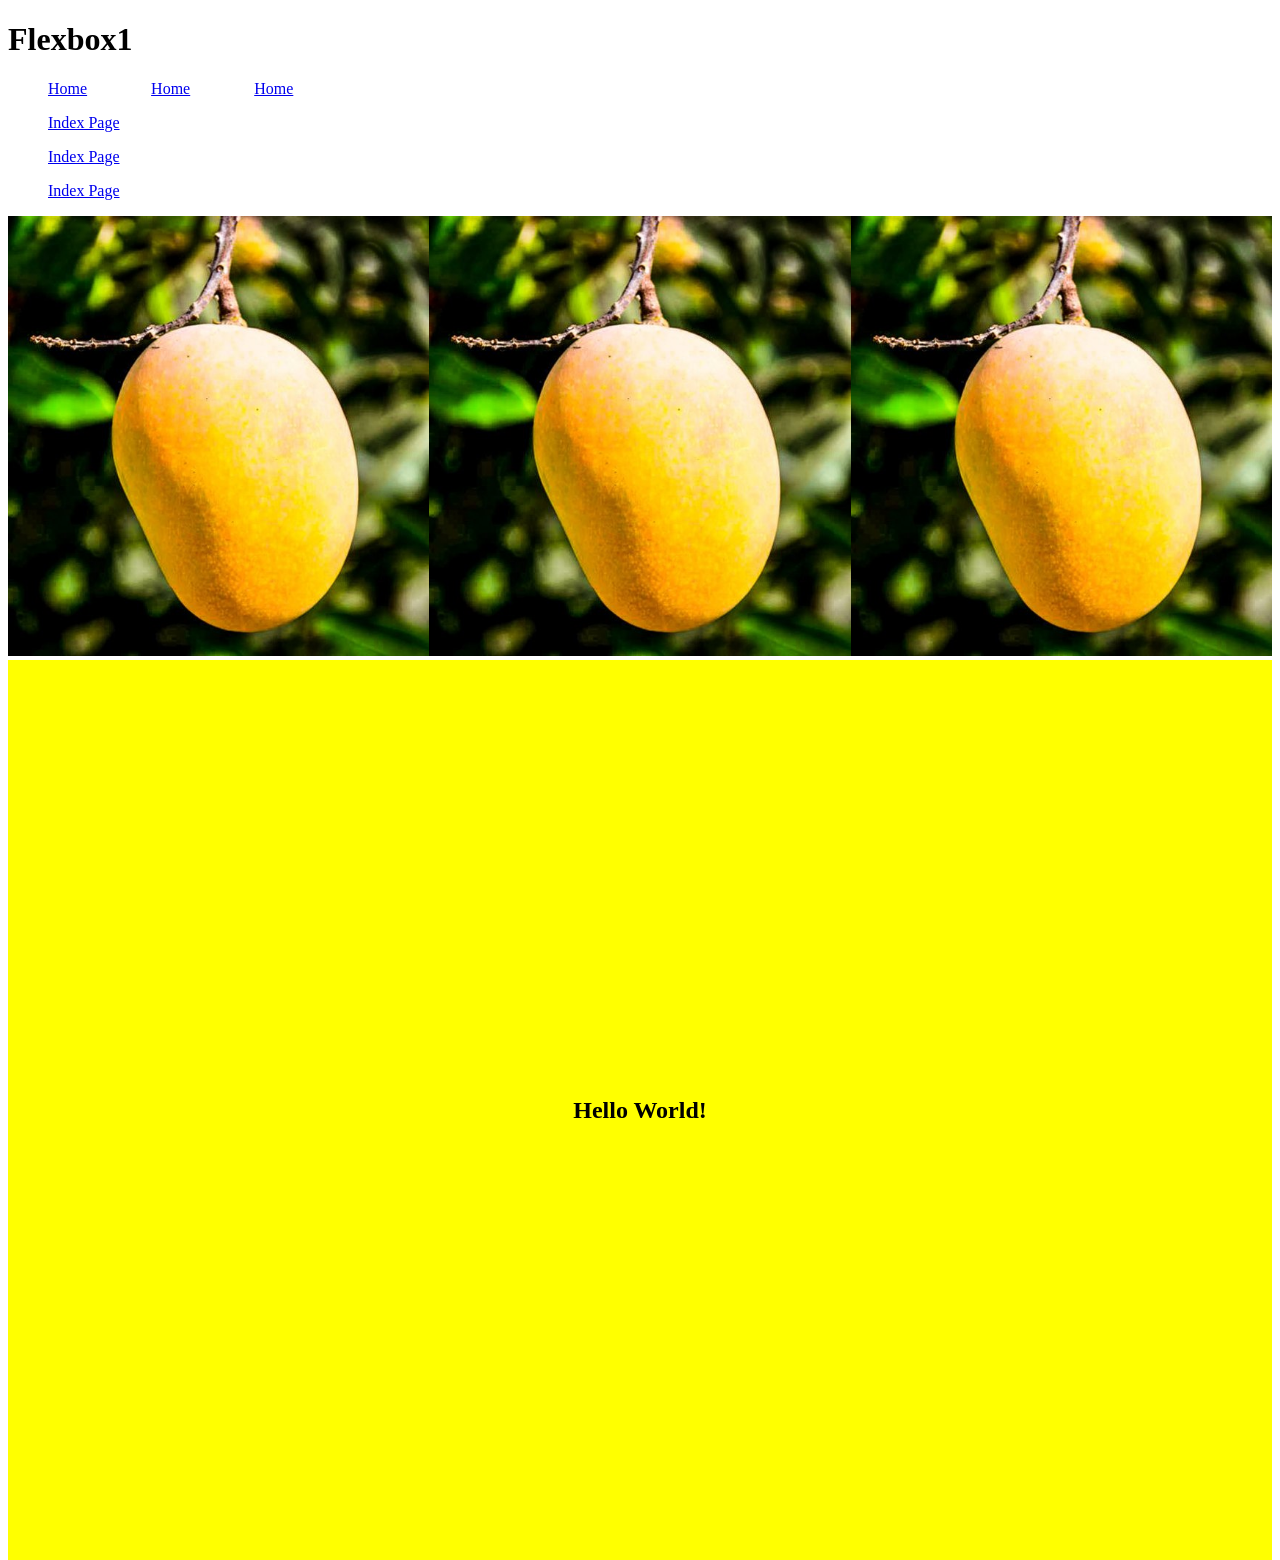
<file: html/flexbox1.html>
<!DOCTYPE html>
<html lang="en">
<head>
    <meta charset="UTF-8">
    <meta name="viewport" content="width=device-width, initial-scale=1.0">
    <title>flexbox 1</title>
    <link rel="stylesheet" type="text/css" href="../css/style1.css">
</head>
<body>
    <h1>Flexbox1</h1>
    <nav>
        <ul>
            <li><a href="../index.html">Home</a></li>
            <li><a href="../index.html">Home</a></li>
            <li><a href="../index.html">Home</a></li>
        </ul>
    </nav>

    <div class="vertical">
        <ul>
            <li><a href="../index.html">Index Page</a></li>
            <li><a href="../index.html">Index Page</a></li>
            <li><a href="../index.html">Index Page</a></li>
        </ul>

    </div>

    <div class="pane">
        <div class="card"><img class="mango" src="../images/574px-Hapus_Mango.jpg" alt="mango"></div>
        <div class="card"><img class="mango" src="../images/574px-Hapus_Mango.jpg" alt="mango"></div>
        <div class="card"><img class="mango" src="../images/574px-Hapus_Mango.jpg" alt="mango"></div>
    </div>

    <main>
        <h2>Hello World!</h2>
    </main>
</body>
</html>
</file>
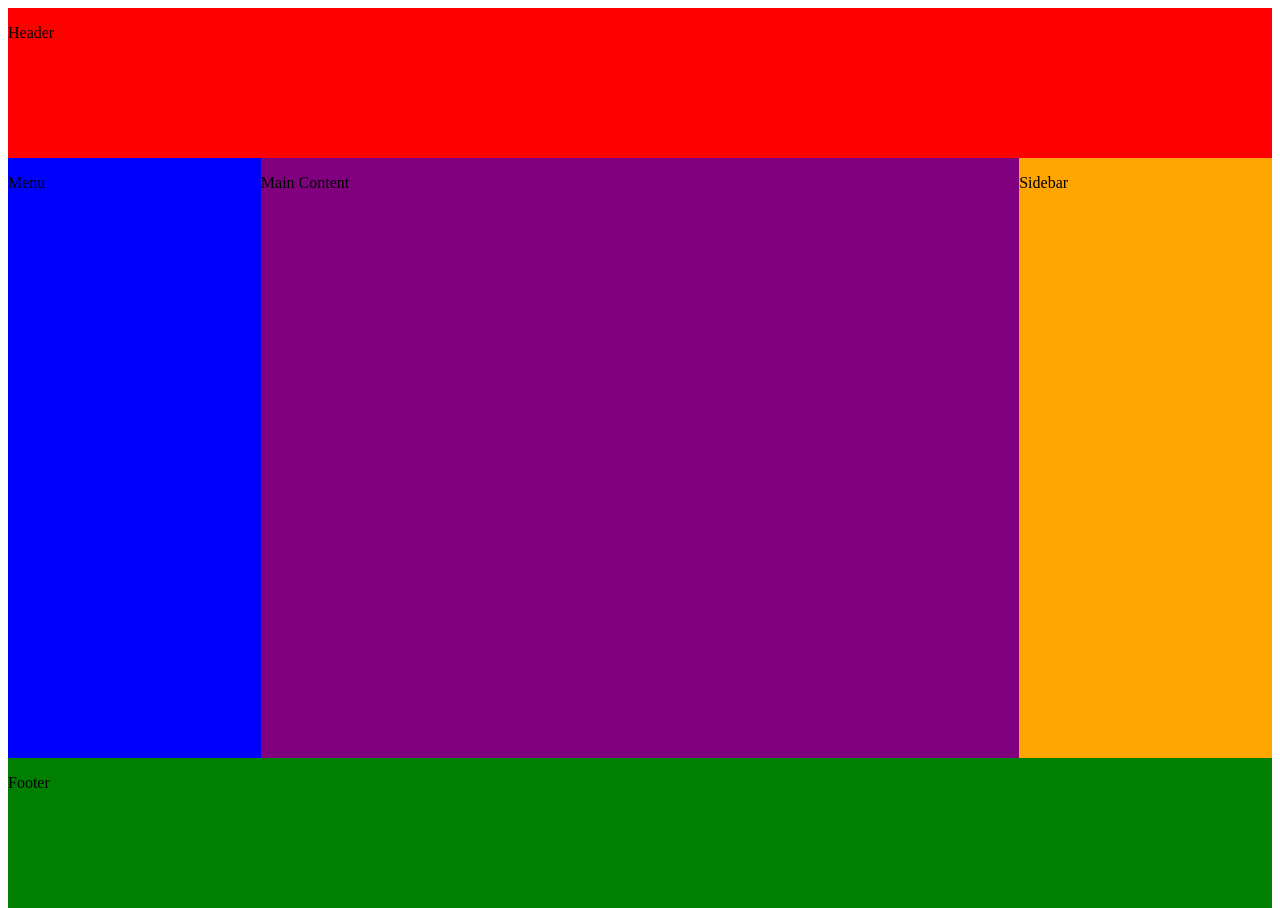
<file: html/flexbox3.html>
<!DOCTYPE html>
<html lang="en">
<head>
    <meta charset="UTF-8">
    <meta name="viewport" content="width=device-width, initial-scale=1.0">
    <title>Document</title>
    <link rel="stylesheet" type="text/css" href="../css/style3.css">
</head>
<body>
    <div class="container">
        <header class="red">
            <p>Header</p>
        </header>

        <div class="center">
            <nav class="blue">
                <p>Menu</p>
            </nav>
            <main class="purple">
                <p>Main Content</p>
            </main>
            <aside class="orange">
                <p>Sidebar</p>
            </aside>
        </div>

        <footer class="green">
            <p>Footer</p>
        </footer>
    </div>
</body>
</html>
</file>
<file: css/style1.css>
html, body{
    height: 100%;
}

main{
    background-color: yellow;
    min-height: 100%;  
    display: flex;
    flex-direction: row;
    justify-content: center;
    align-items: center;
}

nav ul{
    display: flex;
    flex-direction: row;
    gap: 64px;
    list-style-type: none;
}

.vertical ul{
    display: flex;
    flex-direction: column;
    gap: 16px;
    list-style-type: none;
}

.pane{
    display: flex;
    flex-direction: row;
}

.card{
    flex: 1;
}

.mango{
    width: 100%;
}
</file>
<file: css/style3.css>
.red{
    background-color: red;
}

.blue{
    background-color: blue;
}

.green{
    background-color: green;
}

.orange{
    background-color: orange;
}

.purple{
    background-color: purple;
}

html, body {
    height: 100%;
}

.container{
    min-height: 100%;
    display: flex;
    flex-direction: column;
}

header, footer{
    flex: 0 0 150px;
}

.center{
    flex: 1;
    display: flex;
    flex-direction: row;
    align-items: stretch;
    justify-content: center;
}

nav, aside{
    flex: 1;
}

main{
    flex: 3;
}
</file>
